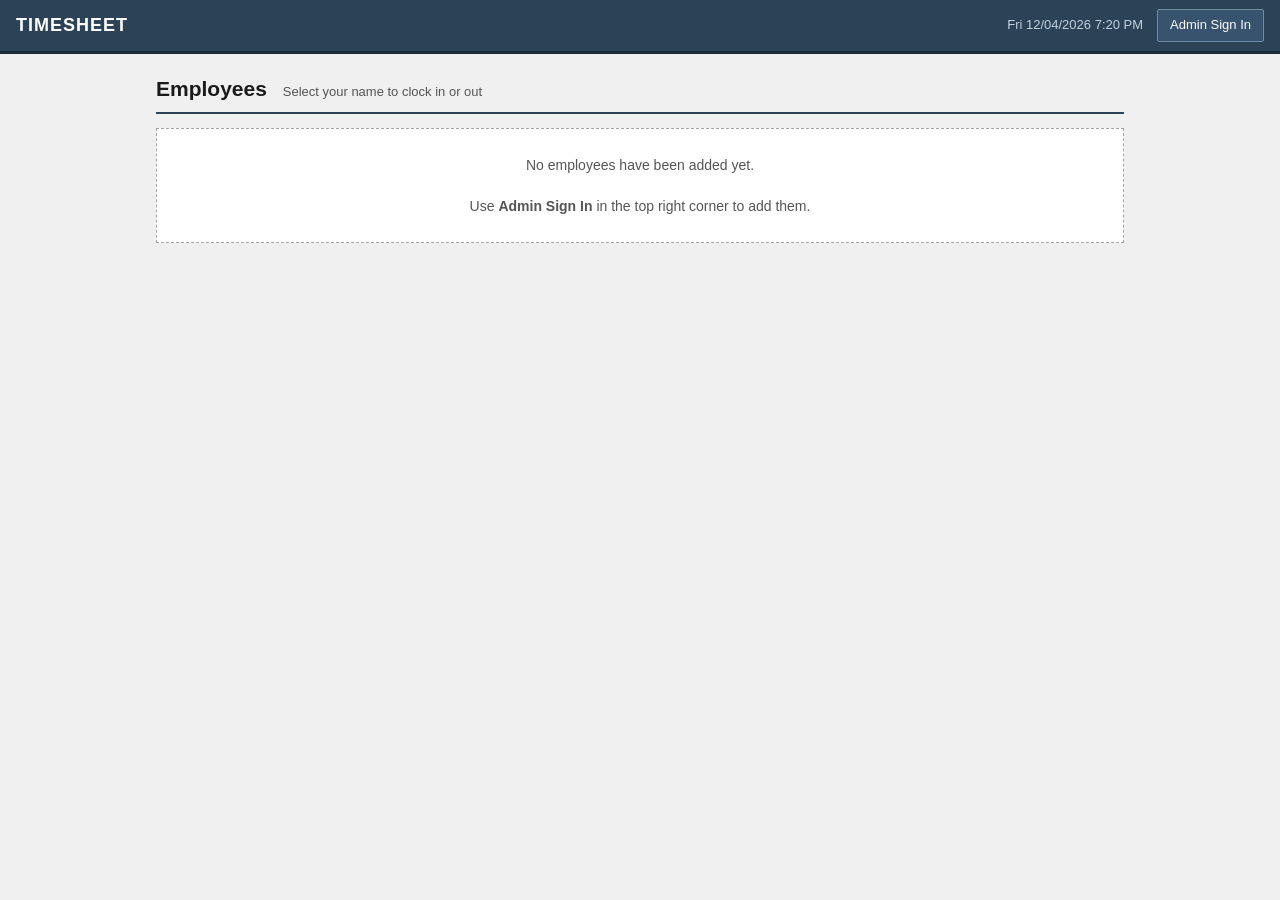
<file: index.html>
<!DOCTYPE html>
<html lang="en">
<head>
<meta charset="utf-8">
<meta name="viewport" content="width=device-width, initial-scale=1">
<title>Timesheet</title>
<link rel="stylesheet" href="css/style.css">
</head>
<body>

<div class="topbar">
  <div class="brand"><a href="index.html">Timesheet</a></div>
  <div class="right">
    <span class="clock" id="topClock"></span>
    <a class="barlink" href="admin.html">Admin Sign In</a>
  </div>
</div>

<div class="wrap">
  <h1>Employees <span class="sub">Select your name to clock in or out</span></h1>
  <div id="msg" class="notice"></div>
  <div id="syncLine" class="syncline" style="display:none"></div>
  <div id="list"></div>
</div>

<script src="js/store.js"></script>
<script src="js/common.js"></script>
<script src="js/sync.js"></script>
<script src="js/home.js"></script>
</body>
</html>
</file>
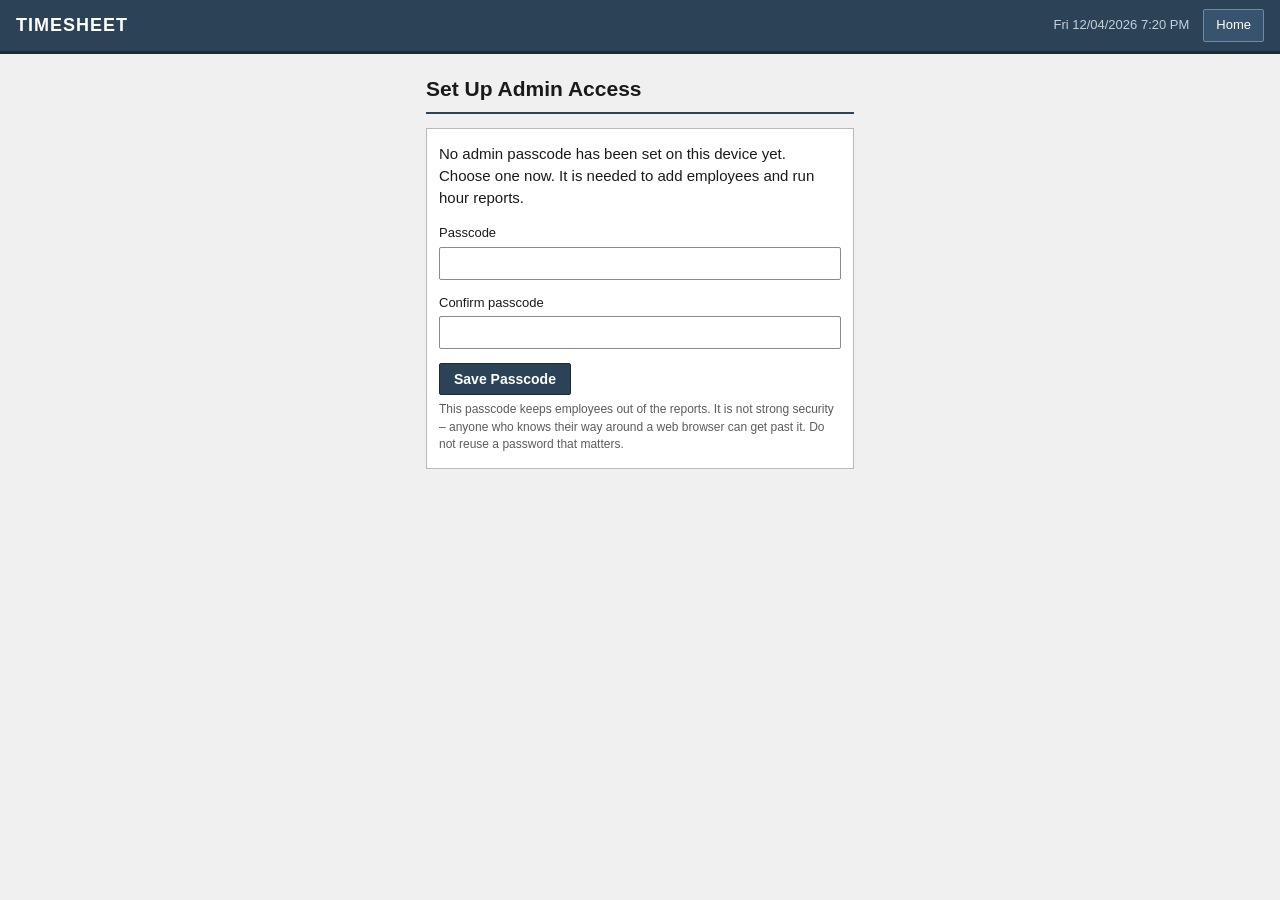
<file: admin.html>
<!DOCTYPE html>
<html lang="en">
<head>
<meta charset="utf-8">
<meta name="viewport" content="width=device-width, initial-scale=1">
<title>Timesheet &ndash; Admin</title>
<link rel="stylesheet" href="css/style.css">
</head>
<body>

<div class="topbar">
  <div class="brand"><a href="index.html">Timesheet</a></div>
  <div class="right">
    <span class="clock" id="topClock"></span>
    <a class="barlink" href="index.html">Home</a>
    <a class="barlink" href="#" id="signOut" style="display:none">Sign Out</a>
  </div>
</div>

<div class="wrap" id="page">
  <div id="msg" class="notice"></div>
  <div id="content"></div>
</div>

<script src="js/store.js"></script>
<script src="js/common.js"></script>
<script src="js/sync.js"></script>
<script src="js/admin.js"></script>
</body>
</html>
</file>
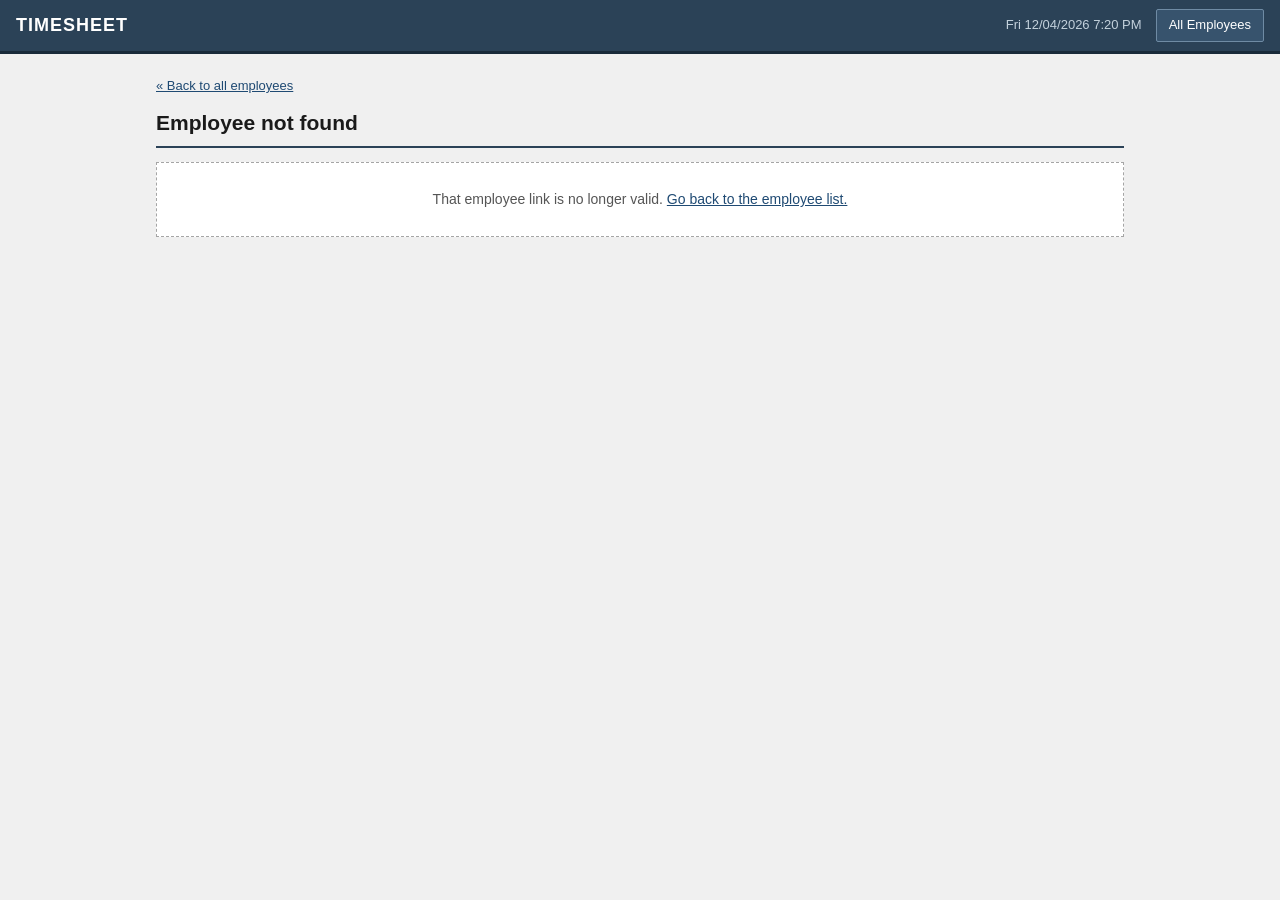
<file: employee.html>
<!DOCTYPE html>
<html lang="en">
<head>
<meta charset="utf-8">
<meta name="viewport" content="width=device-width, initial-scale=1">
<title>Timesheet</title>
<link rel="stylesheet" href="css/style.css">
</head>
<body>

<div class="topbar">
  <div class="brand"><a href="index.html">Timesheet</a></div>
  <div class="right">
    <span class="clock" id="topClock"></span>
    <a class="barlink" href="index.html">All Employees</a>
  </div>
</div>

<div class="wrap">
  <a class="backlink" href="index.html">&laquo; Back to all employees</a>
  <h1 id="empName">&nbsp;</h1>
  <div id="msg" class="notice"></div>
  <div id="content"></div>
</div>

<script src="js/store.js"></script>
<script src="js/common.js"></script>
<script src="js/sync.js"></script>
<script src="js/employee.js"></script>
</body>
</html>
</file>
<file: css/style.css>
/* ============================================================
   style.css  --  plain, functional workplace styling
   ============================================================ */

* { box-sizing: border-box; }

html, body { margin: 0; padding: 0; }

body {
  font-family: Arial, "Helvetica Neue", Helvetica, sans-serif;
  font-size: 15px;
  line-height: 1.45;
  color: #1a1a1a;
  background: #f0f0f0;
}

a { color: #1f4a73; }

/* ---------- top bar ---------- */

.topbar {
  background: #2b4257;
  border-bottom: 3px solid #1a2b3a;
  color: #ffffff;
  padding: 0 16px;
  min-height: 54px;
  display: flex;
  align-items: center;
  justify-content: space-between;
  flex-wrap: wrap;
  gap: 8px;
}

.topbar .brand {
  font-size: 18px;
  font-weight: bold;
  letter-spacing: 1px;
  text-transform: uppercase;
}

.topbar .brand a { color: #ffffff; text-decoration: none; }

.topbar .right {
  display: flex;
  align-items: center;
  gap: 14px;
}

.topbar .clock {
  font-size: 13px;
  color: #c3d1dc;
  white-space: nowrap;
}

.topbar .barlink {
  color: #ffffff;
  text-decoration: none;
  font-size: 13px;
  border: 1px solid #6f8ba4;
  background: #37536d;
  padding: 6px 12px;
  border-radius: 2px;
  white-space: nowrap;
}

.topbar .barlink:hover { background: #45657f; }

/* ---------- page layout ---------- */

.wrap {
  max-width: 1000px;
  margin: 0 auto;
  padding: 20px 16px 70px;
}

.wrap.narrow { max-width: 460px; }

h1 {
  font-size: 21px;
  margin: 0 0 14px;
  padding-bottom: 8px;
  border-bottom: 2px solid #2b4257;
}

h1 .sub {
  font-size: 13px;
  font-weight: normal;
  color: #555555;
  margin-left: 10px;
}

.backlink {
  display: inline-block;
  font-size: 13px;
  margin-bottom: 12px;
  color: #1f4a73;
}

/* ---------- panels ---------- */

.panel {
  background: #ffffff;
  border: 1px solid #b9b9b9;
  margin-bottom: 20px;
}

.panel > h2 {
  margin: 0;
  padding: 8px 12px;
  font-size: 12px;
  font-weight: bold;
  letter-spacing: 1px;
  text-transform: uppercase;
  color: #33475a;
  background: #e5e8ea;
  border-bottom: 1px solid #b9b9b9;
}

.panel-body { padding: 14px 12px; }

.panel-body > :first-child { margin-top: 0; }
.panel-body > :last-child { margin-bottom: 0; }

/* ---------- forms and buttons ---------- */

label { font-size: 13px; display: block; margin-bottom: 4px; }

input[type="text"],
input[type="password"],
input[type="date"] {
  font-family: inherit;
  font-size: 15px;
  padding: 7px 8px;
  border: 1px solid #8b8b8b;
  border-radius: 2px;
  background: #ffffff;
  color: #1a1a1a;
}

input[type="text"]:focus,
input[type="password"]:focus,
input[type="date"]:focus {
  outline: 2px solid #2b4257;
  outline-offset: -1px;
}

.btn {
  font-family: inherit;
  font-size: 14px;
  font-weight: bold;
  padding: 7px 14px;
  border: 1px solid #7d7d7d;
  border-radius: 2px;
  background: #e4e4e4;
  color: #1a1a1a;
  cursor: pointer;
}

.btn:hover { background: #d6d6d6; }
.btn:active { background: #c9c9c9; }

.btn-primary { background: #2b4257; border-color: #1a2b3a; color: #ffffff; }
.btn-primary:hover { background: #37536d; }

.btn-in  { background: #1d7a35; border-color: #135425; color: #ffffff; }
.btn-in:hover  { background: #22913e; }

.btn-out { background: #9c2626; border-color: #6f1a1a; color: #ffffff; }
.btn-out:hover { background: #b52d2d; }

.btn-big {
  width: 100%;
  font-size: 24px;
  padding: 26px 16px;
  letter-spacing: 1px;
  text-transform: uppercase;
}

.btn-small { font-size: 12px; padding: 4px 9px; font-weight: normal; }

.row { display: flex; gap: 10px; flex-wrap: wrap; align-items: flex-end; }
.row .grow { flex: 1 1 180px; }

.spacer { height: 14px; }

/* ---------- notices ---------- */

.notice {
  display: none;
  padding: 9px 12px;
  border: 1px solid #b9b9b9;
  border-left-width: 5px;
  background: #ffffff;
  font-size: 14px;
  margin-bottom: 14px;
}

.notice-error { border-left-color: #9c2626; background: #fbeeee; }
.notice-ok    { border-left-color: #1d7a35; background: #eef7f0; }
.notice-warn  { display: block; border-left-color: #b07a12; background: #fdf6e6; }

.hint { font-size: 12px; color: #5c5c5c; margin-top: 6px; }

.empty {
  border: 1px dashed #a5a5a5;
  background: #ffffff;
  padding: 26px 20px;
  text-align: center;
  color: #555555;
  font-size: 14px;
}

/* ---------- employee grid (home page) ---------- */

.emp-grid {
  display: grid;
  grid-template-columns: repeat(3, 1fr);
  gap: 10px;
}

.emp-tile {
  display: block;
  background: #ffffff;
  border: 1px solid #b9b9b9;
  padding: 20px 14px;
  text-decoration: none;
  color: #1a1a1a;
}

.emp-tile:hover {
  background: #e9eef2;
  border-color: #2b4257;
}

.emp-tile .n {
  display: block;
  font-size: 19px;
  font-weight: bold;
  margin-bottom: 7px;
  word-break: break-word;
}

.emp-tile .s {
  display: block;
  font-size: 11px;
  letter-spacing: 1px;
  text-transform: uppercase;
}

.s-in  { color: #1d7a35; font-weight: bold; }
.s-out { color: #666666; }

/* ---------- tables ---------- */

table {
  width: 100%;
  border-collapse: collapse;
  font-size: 14px;
}

th, td {
  border: 1px solid #c4c4c4;
  padding: 7px 9px;
  text-align: left;
  vertical-align: top;
}

th {
  background: #e5e8ea;
  font-size: 11px;
  letter-spacing: 0.6px;
  text-transform: uppercase;
  color: #33475a;
  white-space: nowrap;
}

tbody tr:nth-child(even) > td { background: #f7f7f7; }

td.num, th.num { text-align: right; white-space: nowrap; }

tfoot td {
  background: #e5e8ea;
  font-weight: bold;
  border-top: 2px solid #2b4257;
}

.flag { color: #9c2626; font-weight: bold; }
.muted { color: #666666; }

/* detail rows inside the report */

.detail-cell { padding: 0; background: #fbfbfb; }
.detail-cell table { border: 0; font-size: 13px; }
.detail-cell th, .detail-cell td { border-color: #d8d8d8; }
.detail-cell th { background: #eeeeee; }
.detail-cell tbody tr:nth-child(even) > td { background: #f4f4f4; }

/* ---------- employee status block ---------- */

.status {
  border: 1px solid #b9b9b9;
  background: #ffffff;
  padding: 16px;
  margin-bottom: 14px;
}

.status .state {
  font-size: 20px;
  font-weight: bold;
  margin-bottom: 4px;
}

.status .state.in  { color: #1d7a35; }
.status .state.out { color: #444444; }

.status .detail { font-size: 14px; color: #444444; }

.totals { display: flex; gap: 10px; flex-wrap: wrap; }

.total-box {
  flex: 1 1 160px;
  border: 1px solid #b9b9b9;
  background: #ffffff;
  padding: 12px 14px;
}

.total-box .k {
  font-size: 11px;
  letter-spacing: 1px;
  text-transform: uppercase;
  color: #5c5c5c;
}

.total-box .v { font-size: 26px; font-weight: bold; }

/* ---------- responsive ---------- */

@media (max-width: 860px) {
  .emp-grid { grid-template-columns: repeat(2, 1fr); }
}

@media (max-width: 540px) {
  .emp-grid { grid-template-columns: 1fr; }
  .topbar { padding: 8px 12px; }
  .btn-big { font-size: 20px; padding: 22px 12px; }
}

/* Keep wide tables from breaking the page on a tablet. */
.table-scroll { overflow-x: auto; }

/* ---------- report run stamp ---------- */

.runstamp {
  margin: 0 0 10px;
  padding: 6px 9px;
  font-size: 12px;
  color: #33475a;
  background: #eef1f3;
  border: 1px solid #c4c4c4;
}

/* ---------- recovery code ---------- */

.codebox {
  font-family: "Courier New", Courier, monospace;
  font-size: 26px;
  font-weight: bold;
  letter-spacing: 2px;
  text-align: center;
  padding: 18px 10px;
  border: 2px solid #2b4257;
  background: #f7f9fa;
  margin: 14px 0;
  word-break: break-all;
}

.codebox-small {
  font-size: 13px;
  font-weight: normal;
  letter-spacing: 0;
  text-align: left;
  padding: 10px;
  border-width: 1px;
}

/* ---------- sync notice on the home page ---------- */

.syncline {
  border: 1px solid #b9b9b9;
  border-left: 5px solid #b07a12;
  background: #fdf6e6;
  padding: 8px 12px;
  font-size: 13px;
  margin-bottom: 14px;
}

/* Printing the recovery code should not waste a page on the header bar. */
@media print {
  .topbar, .btn, label { display: none !important; }
  body { background: #ffffff; }
  .panel { border-color: #000000; }
}
</file>
